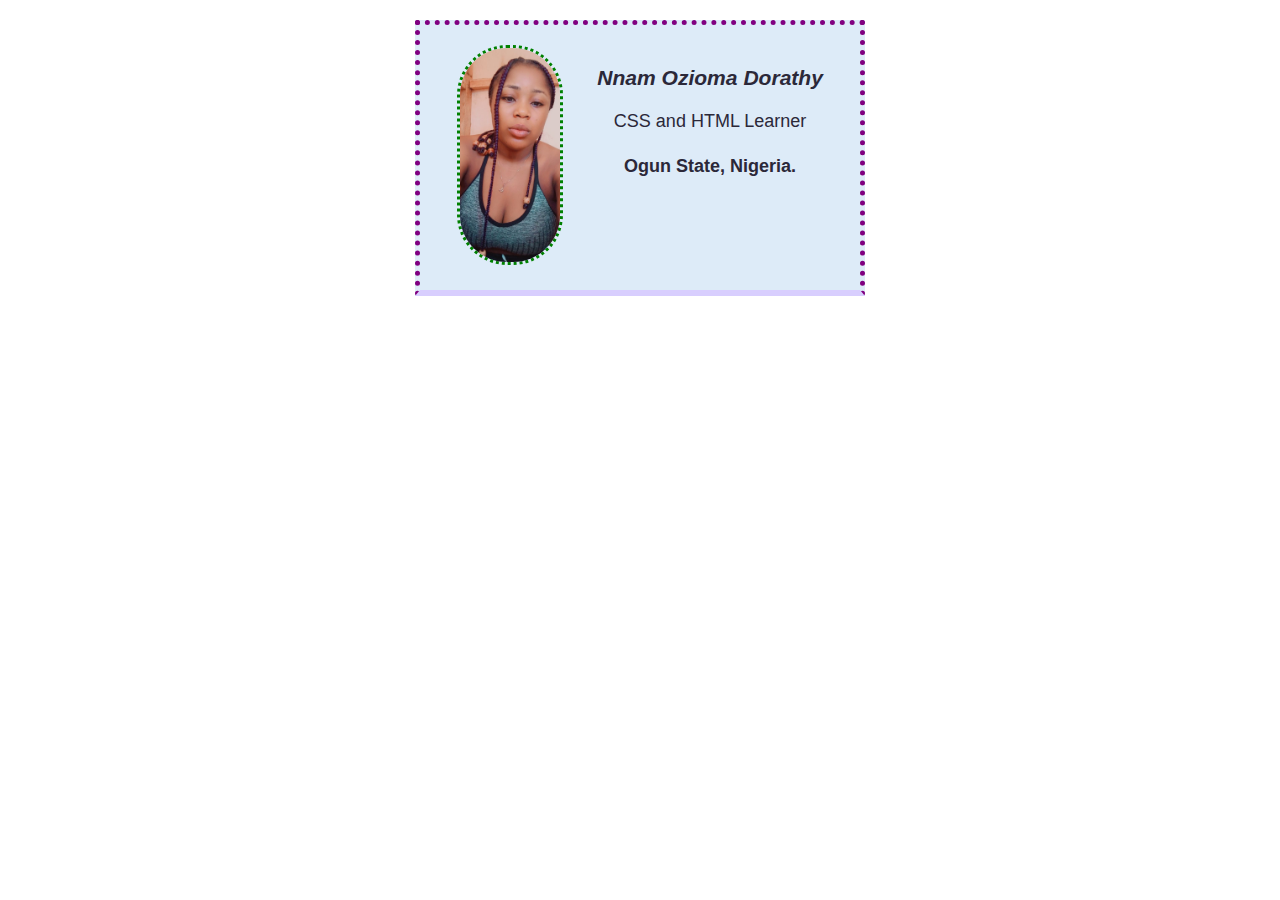
<file: My business card.html>
<!DOCTYPE html>
<!-- saved from url=(0032)http://127.0.0.1:5500/index.html -->
<html lang="en"><head><meta http-equiv="Content-Type" content="text/html; charset=UTF-8">
    
    <title>My business card</title>
<link rel="stylesheet" href="./My business card_files/styles.css"></head>
<body>
<div class="card"> 
    <div>
        <img src="./My business card_files/photo.jpg" alt="my photo" class="avatar">
    </div>
    <div>
       <h3 class="italics">Nnam Ozioma Dorathy</h3>
       <p>CSS and HTML Learner </p>
       <h4>Ogun State, Nigeria.</h4>
    </div>
 </div>

<!-- Code injected by live-server -->
<script>
	// <![CDATA[  <-- For SVG support
	if ('WebSocket' in window) {
		(function () {
			function refreshCSS() {
				var sheets = [].slice.call(document.getElementsByTagName("link"));
				var head = document.getElementsByTagName("head")[0];
				for (var i = 0; i < sheets.length; ++i) {
					var elem = sheets[i];
					var parent = elem.parentElement || head;
					parent.removeChild(elem);
					var rel = elem.rel;
					if (elem.href && typeof rel != "string" || rel.length == 0 || rel.toLowerCase() == "stylesheet") {
						var url = elem.href.replace(/(&|\?)_cacheOverride=\d+/, '');
						elem.href = url + (url.indexOf('?') >= 0 ? '&' : '?') + '_cacheOverride=' + (new Date().valueOf());
					}
					parent.appendChild(elem);
				}
			}
			var protocol = window.location.protocol === 'http:' ? 'ws://' : 'wss://';
			var address = protocol + window.location.host + window.location.pathname + '/ws';
			var socket = new WebSocket(address);
			socket.onmessage = function (msg) {
				if (msg.data == 'reload') window.location.reload();
				else if (msg.data == 'refreshcss') refreshCSS();
			};
			if (sessionStorage && !sessionStorage.getItem('IsThisFirstTime_Log_From_LiveServer')) {
				console.log('Live reload enabled.');
				sessionStorage.setItem('IsThisFirstTime_Log_From_LiveServer', true);
			}
		})();
	}
	else {
		console.error('Upgrade your browser. This Browser is NOT supported WebSocket for Live-Reloading.');
	}
	// ]]>
</script>

</body></html>
</file>
<file: My business card_files/styles.css>
body {
   margin: 20px; 
   font-family: Verdana, Geneva, Tahoma, sans-serif;
}
.avatar {
width: 100px;
border: 3px dotted green;
border-radius: 50px;
}
.card {
    border: 5px dotted purple;
    padding: 20px;
    display: flex;
    justify-content: space-around;
    width: 400px;
    margin: 0 auto;
    text-align: center;
    font-size: large;
    background: #ddebf8;
    color: #2b2839;
    border-bottom: 6px solid #d8cefe;
}
.italics {
    font-style: italic;
    
}
</file>
